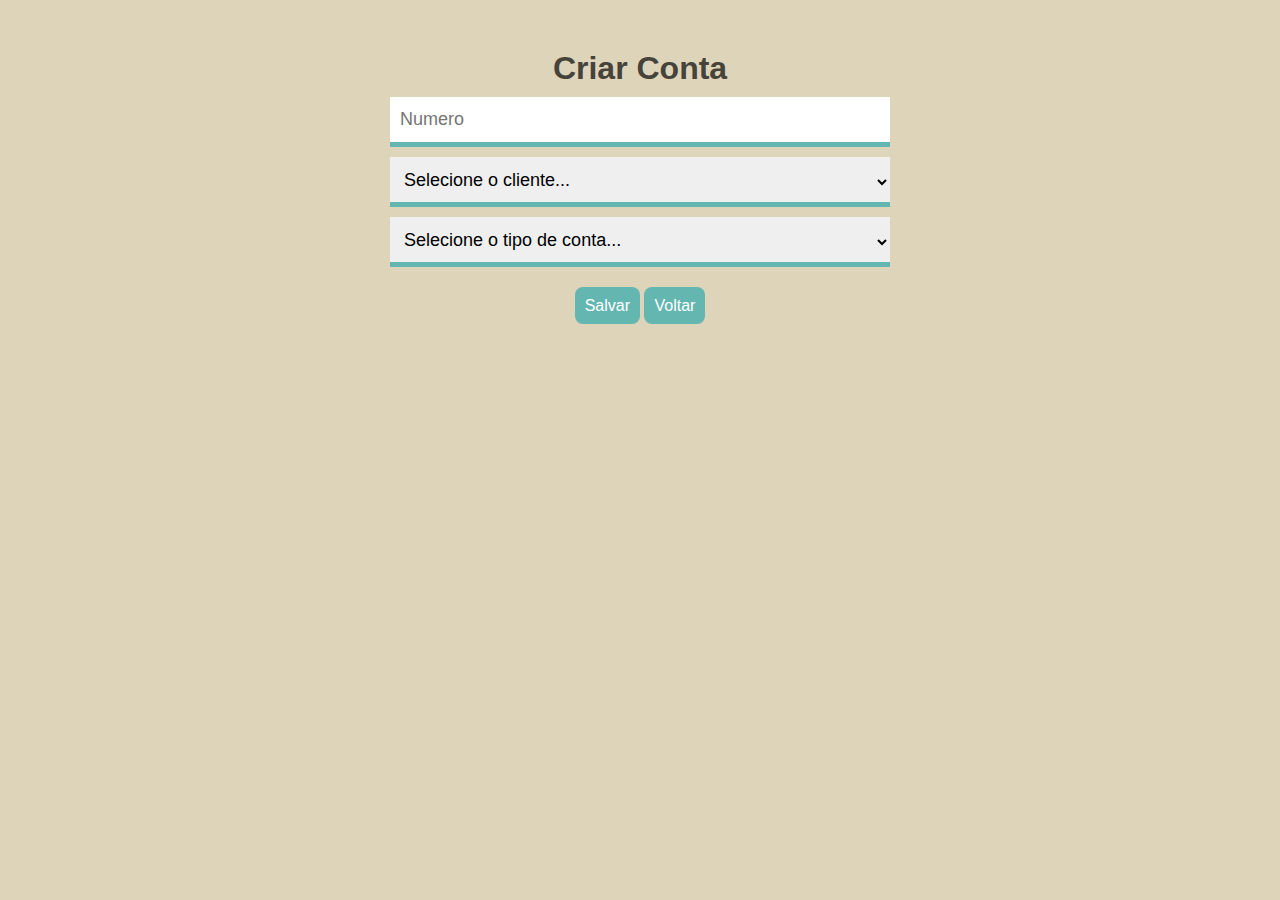
<file: pages/contas/criar.html>
<!DOCTYPE html>
<html lang="en">
<head>
    <meta charset="UTF-8">
    <meta http-equiv="X-UA-Compatible" content="IE=edge">
    <meta name="viewport" content="width=device-width, initial-scale=1.0">
    <link rel="stylesheet" href="../../css/style.css">
    <title>Document</title>
</head>
<body>
    <div id="main">
        <h1>Criar Conta</h1>

        <div id="form-contas">
            <input type="text" class="form-input" id="numero" placeholder="Numero">
            <select id="titular" class="form-input">
                <option value="0">Selecione o cliente...</option>
            </select>
            <select id="tp-conta" class="form-input">
                <option value="0">Selecione o tipo de conta...</option>
                <option value="corrente">Conta Corrente</option>
                <option value="poupanca">Conta Poupança</option>
            </select>
        </div>

        <div class="botoes">
            <a href="#" class="btn-menu" id="btn-salvar-contas">Salvar</a>
            <a href="./listar.html" class="btn-menu">Voltar</a>
        </div>
    </div>
    <script src="../../js/controllers/ContasController.js" type="module"></script>
</body>
</html>
</file>
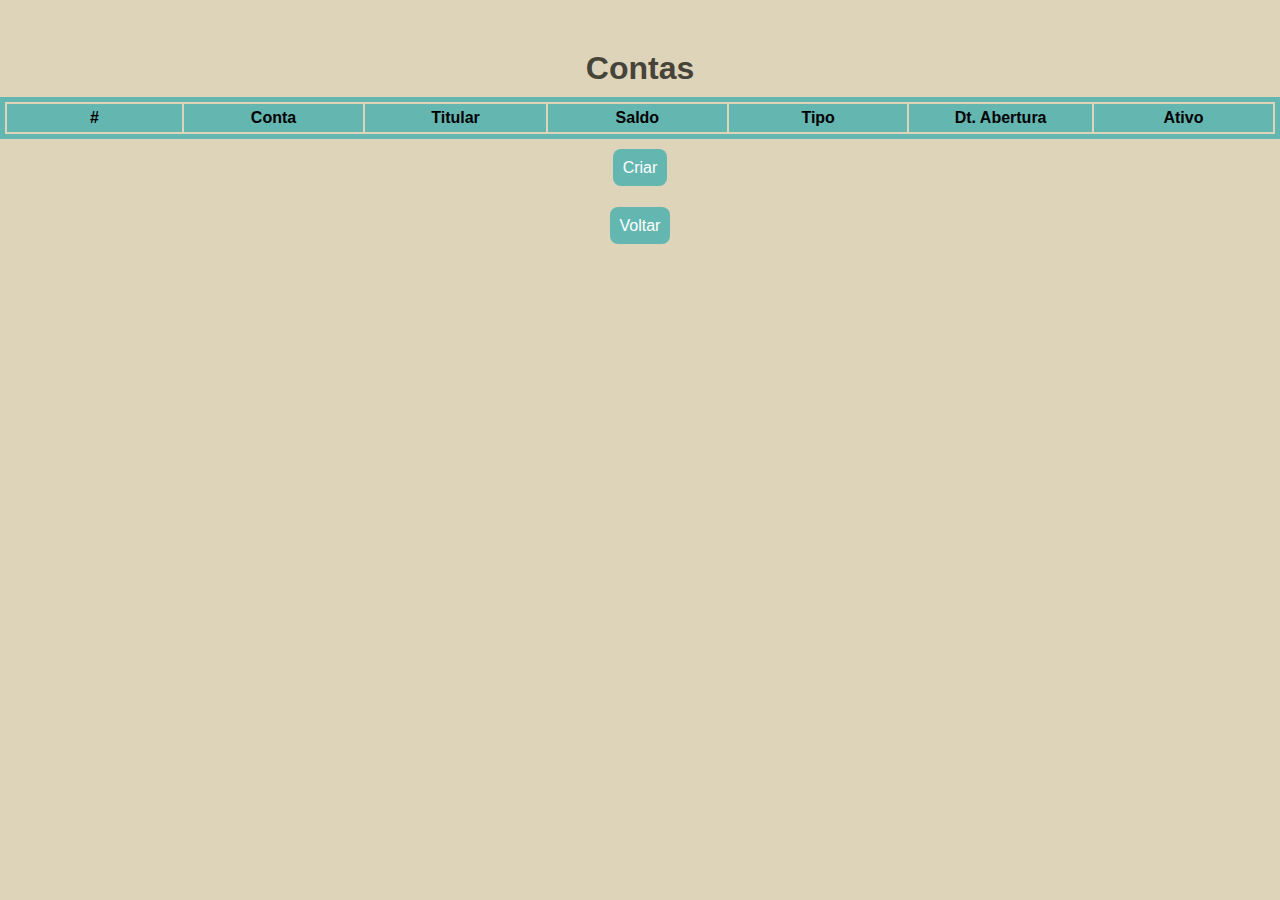
<file: pages/contas/listar.html>
<!DOCTYPE html>
<html lang="en">
<head>
    <meta charset="UTF-8">
    <meta http-equiv="X-UA-Compatible" content="IE=edge">
    <meta name="viewport" content="width=device-width, initial-scale=1.0">
    <link rel="stylesheet" href="../../css/style.css">
    <title>UBank - Contas</title>
</head>
<body>
    <div id="main">
        <h1>Contas</h1>

        <table id="tb-contas">
            <thead>
                <tr>
                    <th>#</th>
                    <th>Conta</th>
                    <th>Titular</th>
                    <th>Saldo</th>
                    <th>Tipo</th>
                    <th>Dt. Abertura</th>
                    <th>Ativo</th>
                </tr>
            </thead>
            <tbody id="tbody-contas">
                
            </tbody>
        </table>

        <div class="botoes">
            <a href="./criar.html" class="btn-menu">Criar</a>    
        </div>
        
        <div class="botoes">
            <a href="../../index.html" class="btn-menu">Voltar</a>
        </div>
    </div>
    <script src="../../js/controllers/ContasController.js" type="module"></script>
</body>
</html>
</file>
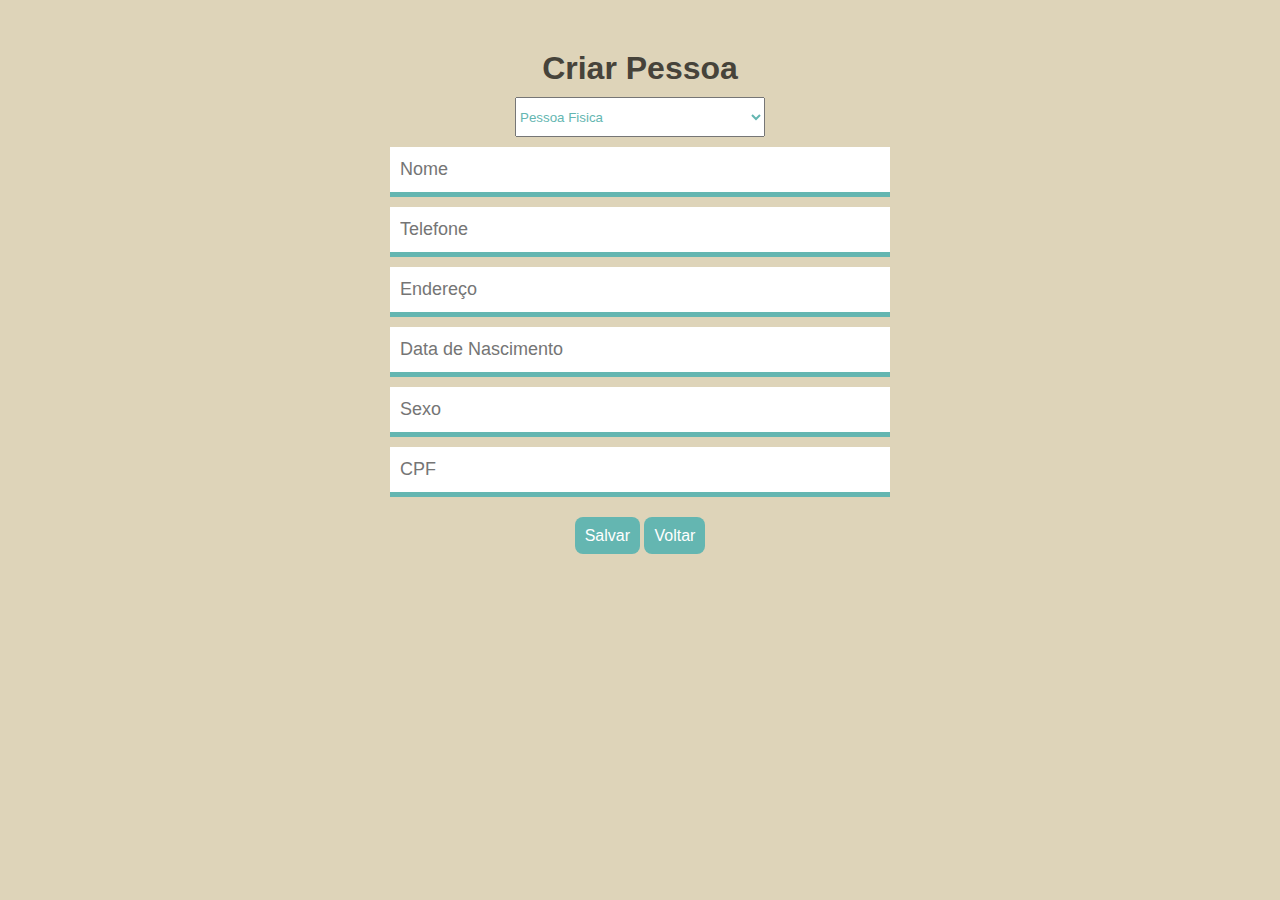
<file: pages/pessoas/criar.html>
<!DOCTYPE html>
<html lang="en">
<head>
    <meta charset="UTF-8">
    <meta http-equiv="X-UA-Compatible" content="IE=edge">
    <meta name="viewport" content="width=device-width, initial-scale=1.0">
    <link rel="stylesheet" href="../../css/style.css">
    <title>Document</title>
</head>
<body>
    <div id="main">
        <h1>Criar Pessoa</h1>

        <select id="pfisjurcriar">
            <option value="fisica">Pessoa Fisica</option>
            <option value="juridica">Pessoa Juridica</option>
        </select>

        <div id="form-pessoas">
            <input type="text" class="form-input" id="nome" placeholder="Nome">
            <input type="text" class="form-input" id="tel" placeholder="Telefone">
            <input type="text" class="form-input" id="end" placeholder="Endereço">
            <div id="campos-pfisica">
                <input type="text" class="form-input" id="dt-nasc" placeholder="Data de Nascimento">
                <input type="text" class="form-input" id="sexo" placeholder="Sexo">
                <input type="text" class="form-input" id="cpf" placeholder="CPF">
            </div>
            <div id="campos-pjuridica">
                <input type="text" class="form-input" id="dt-abertura" placeholder="Data de Abertura">
                <input type="text" class="form-input" id="cnpj" placeholder="CNPJ">
            </div>
            
        </div>

        <div class="botoes">
            <a href="#" class="btn-menu" id="btn-salvar-pessoa">Salvar</a>
            <a href="./listar.html" class="btn-menu">Voltar</a>
        </div>
    </div>

    <script src="../../js/controllers/PessoasController.js" type="module"></script>
</body>
</html>
</file>
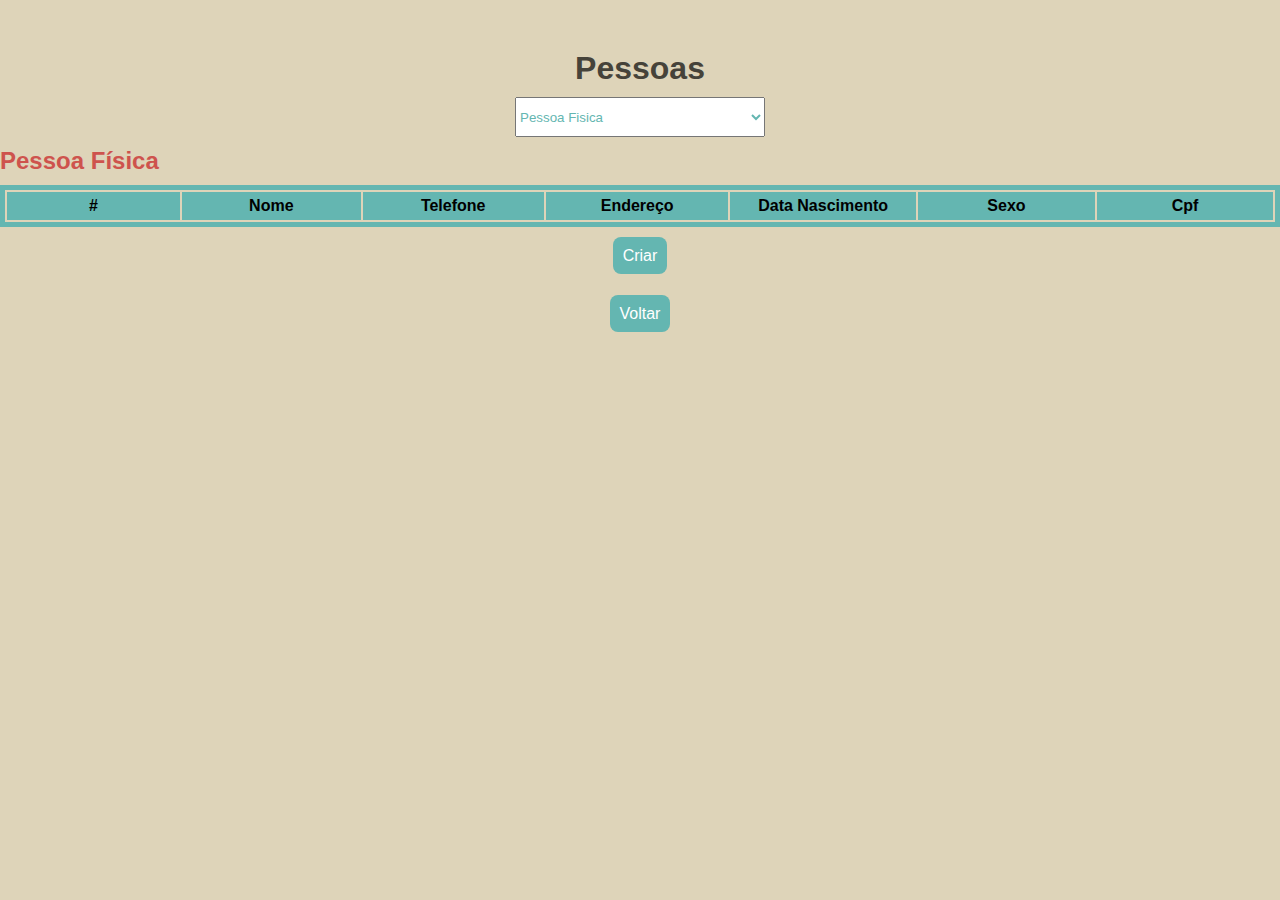
<file: pages/pessoas/listar.html>
<!DOCTYPE html>
<html lang="en">
<head>
    <meta charset="UTF-8">
    <meta http-equiv="X-UA-Compatible" content="IE=edge">
    <meta name="viewport" content="width=device-width, initial-scale=1.0">
    <link rel="stylesheet" href="../../css/style.css">
    <title>UBank - Pessoas</title>
</head>
<body>
    <div id="main">
        <h1>Pessoas</h1>

        <select id="pfisjur">
            <option value="fisica">Pessoa Fisica</option>
            <option value="juridica">Pessoa Juridica</option>
        </select>

        <div id="tb-pessoas">
            <!-- TABLE PESSOA FISICA -->
            <div id="pessoa-fisica">
                <h3>Pessoa Física</h3>
                <table id="tb-pfisica">
                    <thead>
                        <tr>
                            <th>#</th>
                            <th>Nome</th>
                            <th>Telefone</th>
                            <th>Endereço</th>
                            <th>Data Nascimento</th>
                            <th>Sexo</th>
                            <th>Cpf</th>
                        </tr>
                    </thead>
                    <tbody id="tbody-pfisica">
                        
                    </tbody>
                </table>
            </div>

            <!-- TABLE PESSOA JURIDICA -->
            <div id="pessoa-juridica">
                <h3>Pessoa Jurídica</h3>
                <table id="tb-pjuridica">
                    <thead>
                        <tr>
                            <th>#</th>
                            <th>Nome</th>
                            <th>Telefone</th>
                            <th>Endereço</th>
                            <th>Data Abertura</th>
                            <th>Cnpj</th>
                        </tr>
                    </thead>
                    <tbody id="tbody-pjuridica">
                        
                    </tbody>
                </table>
            </div>
        </div>

        <div class="botoes">
            <a href="./criar.html" class="btn-menu">Criar</a>    
        </div>

        <div class="botoes">
            <a href="../../index.html" class="btn-menu">Voltar</a>
        </div>
    </div>
    
    <script src="../../js/controllers/PessoasController.js" type="module"></script>
</body>
</html>
</file>
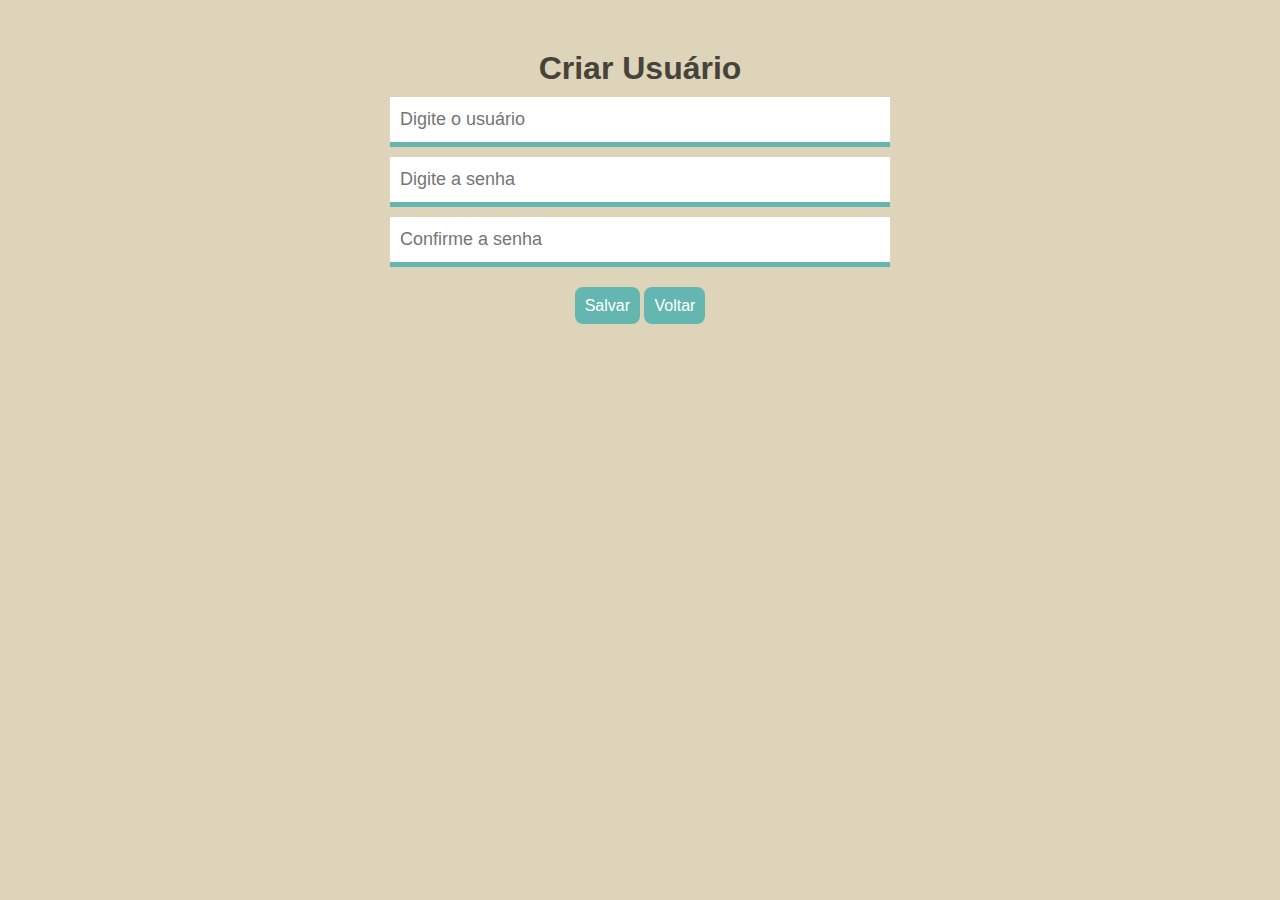
<file: pages/usuarios/criar.html>
<!DOCTYPE html>
<html lang="en">
<head>
    <meta charset="UTF-8">
    <meta http-equiv="X-UA-Compatible" content="IE=edge">
    <meta name="viewport" content="width=device-width, initial-scale=1.0">
    <link rel="stylesheet" href="../../css/style.css">
    <title>UBank - Criar Usuário</title>
</head>
<body>
    <div id="main">
        <h1>Criar Usuário</h1>

        <div id="form">
            <input type="text" class="form-input" id="user" placeholder="Digite o usuário">
            <input type="password" class="form-input" id="pass" placeholder="Digite a senha">
            <input type="password" class="form-input" id="pass-confirmed" placeholder="Confirme a senha">
        </div>

        <div class="botoes">
            <a href="#" class="btn-menu" id="btn-salvar-usuario">Salvar</a>
            <a href="./listar.html" class="btn-menu">Voltar</a>
        </div>
    </div>

    <script src="../../js/controllers/UsuarioController.js" type="module"></script>
</body>
</html>
</file>
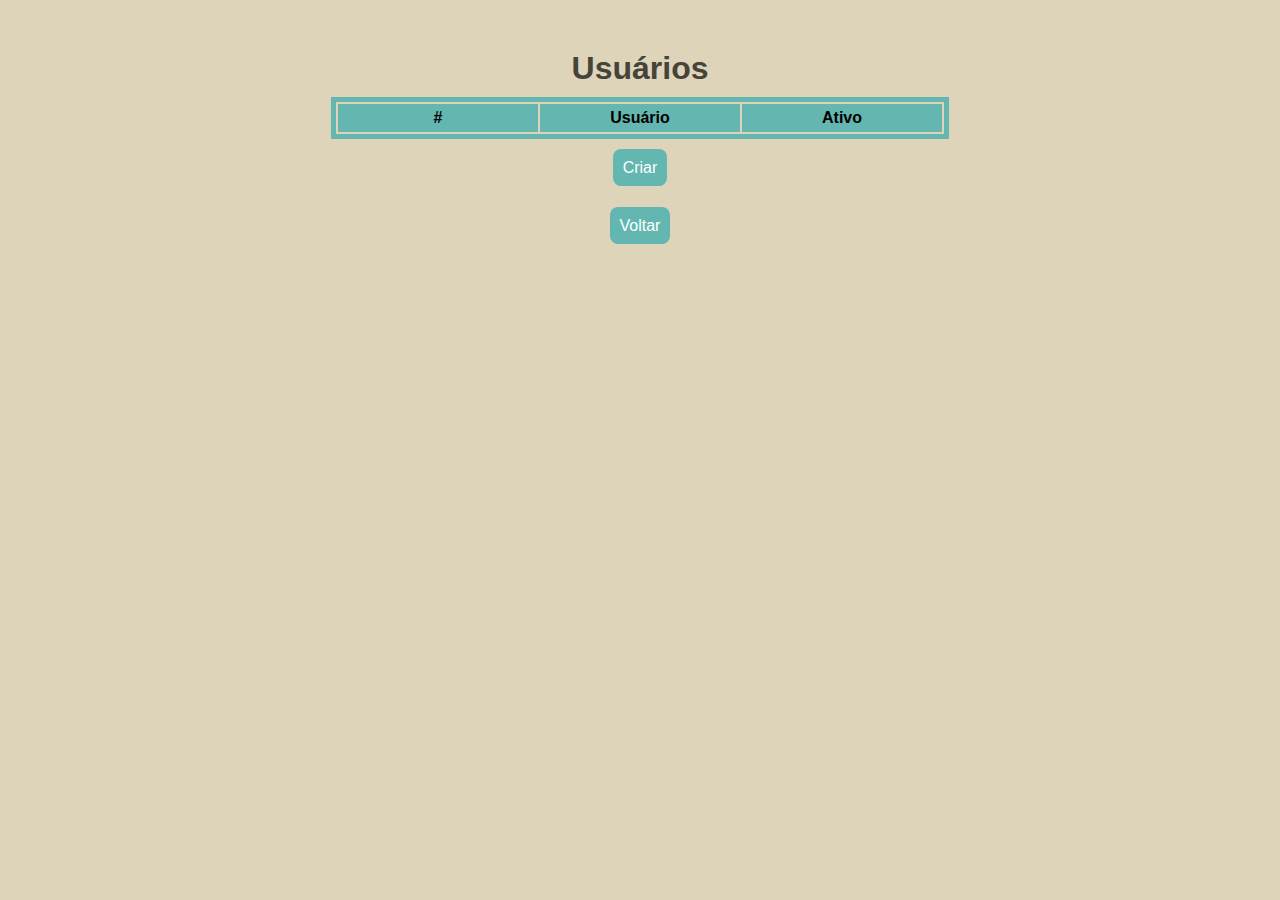
<file: pages/usuarios/listar.html>
<!DOCTYPE html>
<html lang="en">
<head>
    <meta charset="UTF-8">
    <meta http-equiv="X-UA-Compatible" content="IE=edge">
    <meta name="viewport" content="width=device-width, initial-scale=1.0">
    <link rel="stylesheet" href="../../css/style.css">
    <title>UBank - Usuários</title>
</head>
<body>
    <div id="main">
        <h1>Usuários</h1>

        <table id="tb-usuarios">
            <thead>
                <tr>
                    <th>#</th>
                    <th>Usuário</th>
                    <th>Ativo</th>
                </tr>
            </thead>
            <tbody id="tbody-usuarios">
                
            </tbody>
        </table>

        <div class="botoes">
            <a href="./criar.html" class="btn-menu">Criar</a>    
        </div>

        <div class="botoes">
            <a href="../../index.html" class="btn-menu">Voltar</a>
        </div>
    </div>

    <script src="../../js/controllers/UsuarioController.js" type="module"></script>
</body>
</html>
</file>
<file: css/style.css>
* {
    box-sizing: border-box;    
    font-family: 'Trebuchet MS', 'Lucida Sans', Arial, sans-serif;
    margin: 0;
    padding: 0;
}

body {
    background-color: #DED4B9;
}

#main {
    display: flex;
    flex-direction: column;
    align-items: center;
    justify-content: center;
    margin-top: 50px;
}

h1 {
    color: #46433A;
    font-size: 2em;
    margin-bottom: 10px;
}

h3 {
    color: #CE534D;
    font-size: 1.5em;
    margin-bottom: 10px;
}

.botoes {
    margin-top: 20px;
    margin-bottom: 20px;
}

.btn-menu {
    background-color: #64B6B1;
    padding: 10px;
    text-decoration: none;
    color: #fff;
    border-radius: 8px;
}

.btn-menu:hover {
    background-color: #fff;
    color: #64B6B1;
}

.form-input {
    display: block;
    width: 500px;
    height: 50px;
    margin-bottom: 10px;
    padding: 10px;
    font-size: 18px;
    outline: none;
    border-top: 0;
    border-right: 0;
    border-left: 0;
    border-bottom: solid 5px #64B6B1;
}

table {
    border: 5px solid #64B6B1;
}

td {
    border: 5px solid #64B6B1;
    padding: 5px;
    text-align: center;
    background-color: #fff;
}

td.td-left {
    text-align: left;
}

thead {
    background-color: #64B6B1;
}

th {
    padding: 5px;
    width: 200px;
}

li {
    list-style: none;
}

#pfisjur {
    width: 250px;
    height: 40px;
    margin-bottom: 10px;
    color: #64B6B1;
}

#pfisjurcriar {
    width: 250px;
    height: 40px;
    margin-bottom: 10px;
    color: #64B6B1;
}
</file>
